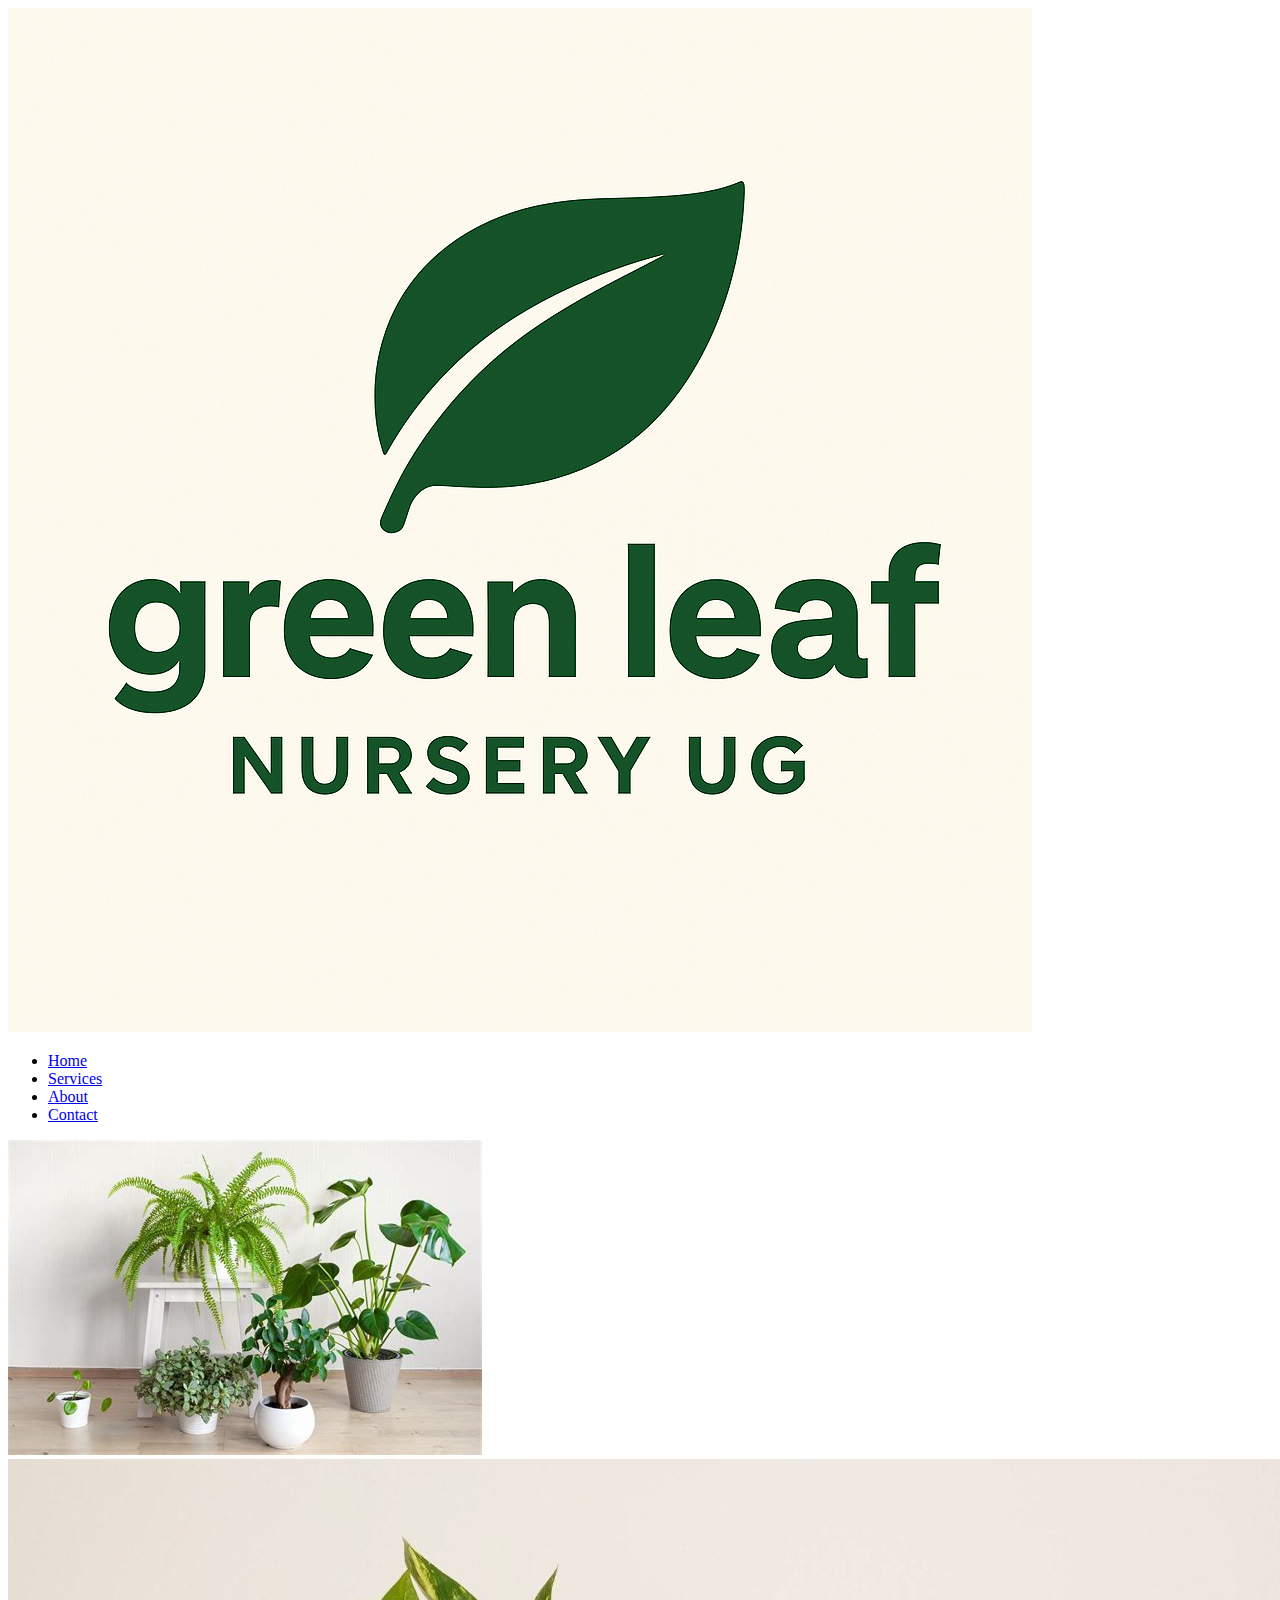
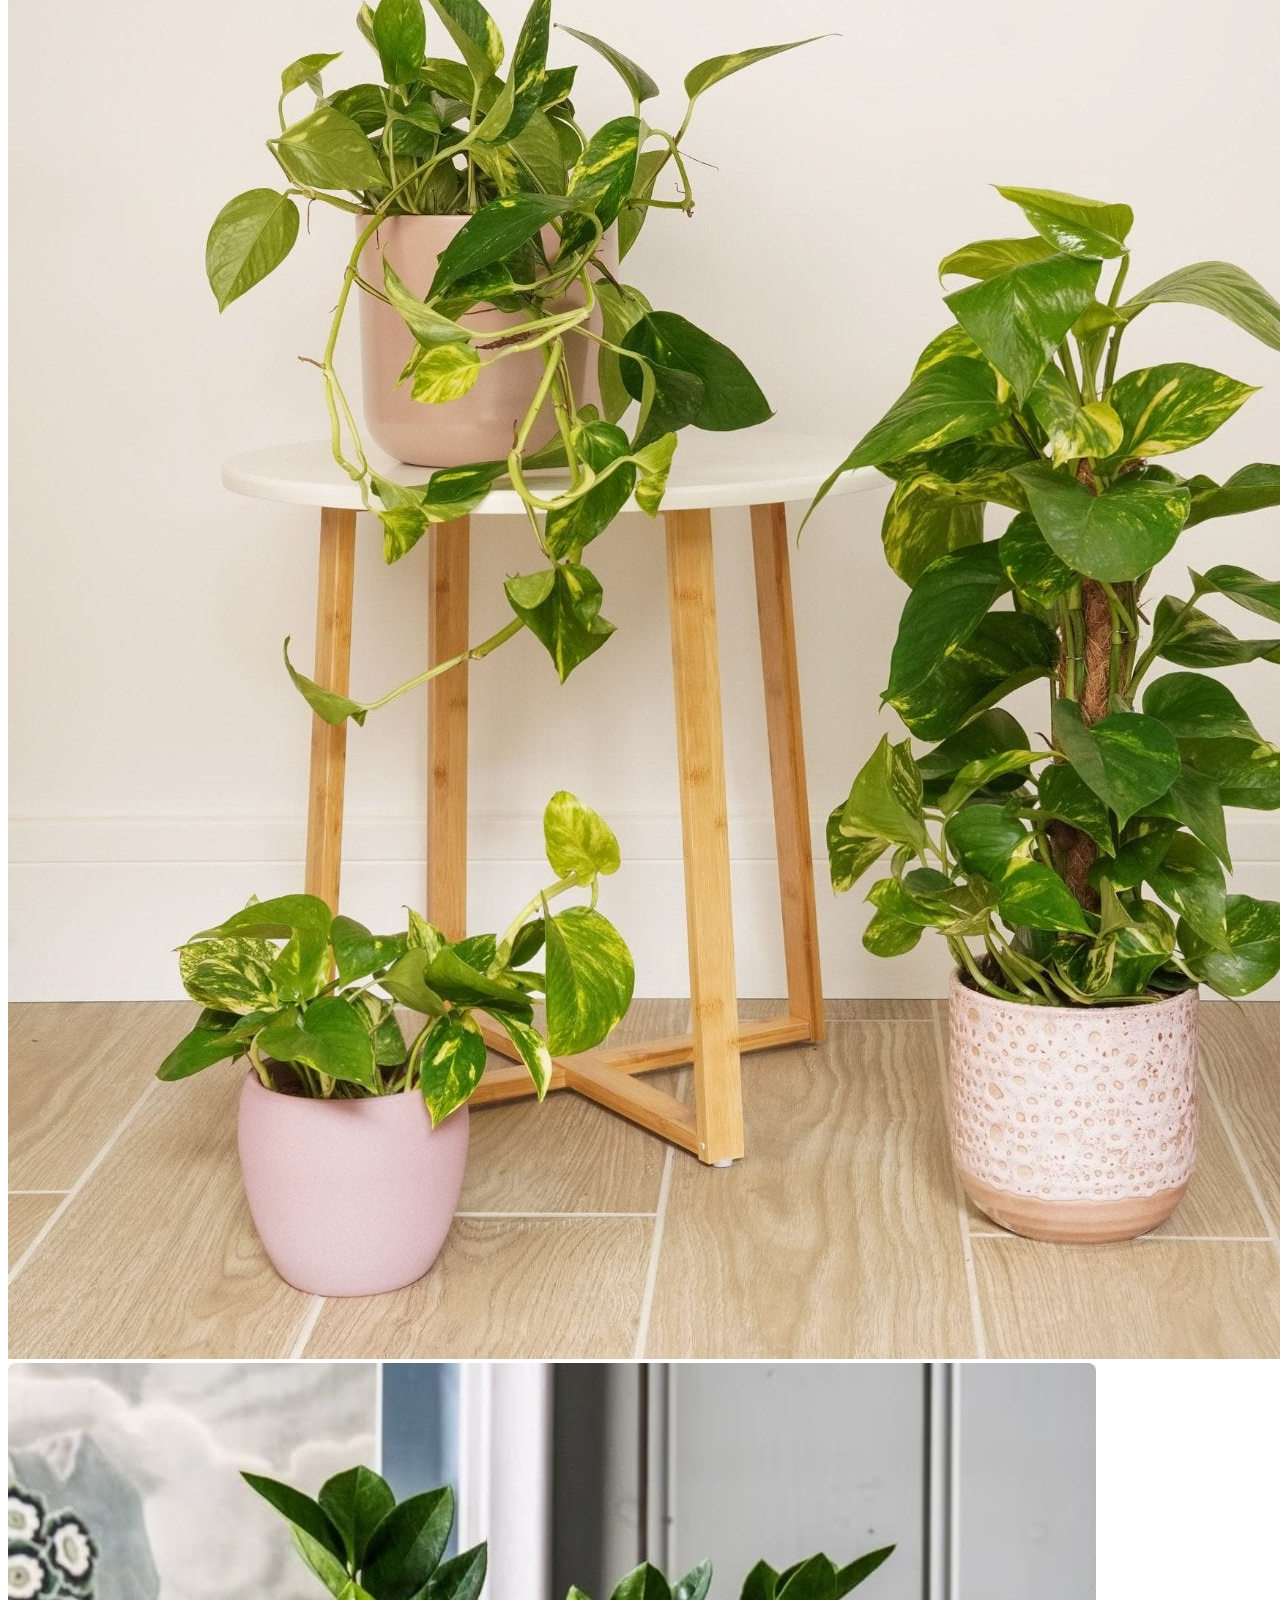
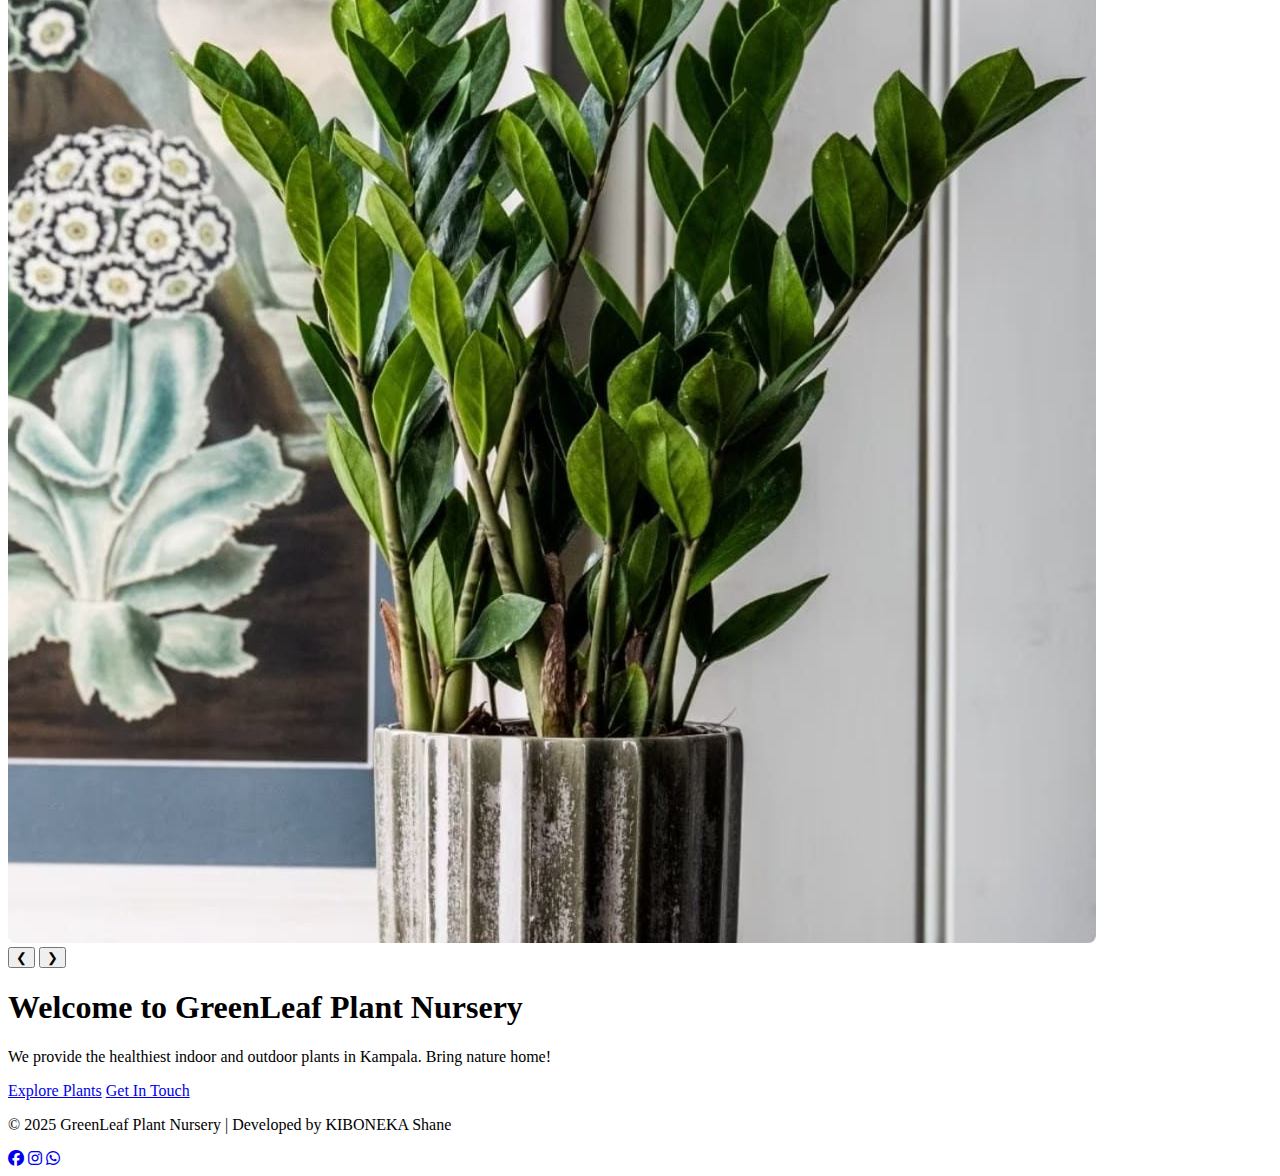
<file: index.html>
<!DOCTYPE html>
<html lang="en">
<head>
    <meta charset="UTF-8">
    <meta name="viewport" content="width=device-width, initial-scale=1.0">
    <title>GreenLeaf Plant Nursery | Home</title>
    <link rel="stylesheet" href="styles/style.css">
    <link rel="stylesheet" href="https://cdnjs.cloudflare.com/ajax/libs/font-awesome/6.5.0/css/all.min.css">
</head>
<body>
    <header>
        <div class="container">
            <img src="images/logo.png" alt="GreenLeaf Logo" class="logo">
            <nav>
                <ul>
                    <li><a href="index.html" class="active">Home</a></li>
                    <li><a href="services.html">Services</a></li>
                    <li><a href="about.html">About</a></li>
                    <li><a href="contact.html">Contact</a></li>
                </ul>
            </nav>
        </div>
    </header>

    <main>
        <!-- Image Slider -->
        <section class="slider">
            <div class="slides">
                <img src="images/slider1.jpg" alt="Slide 1" class="active">
                <img src="images/slider2.jpg" alt="Slide 2">
                <img src="images/slider3.jpg" alt="Slide 3">
            </div>
            <button class="prev">&#10094;</button>
            <button class="next">&#10095;</button>
        </section>

        <section class="welcome container">
            <h1>Welcome to GreenLeaf Plant Nursery</h1>
            <p>We provide the healthiest indoor and outdoor plants in Kampala. Bring nature home!</p>
            <a href="services.html" class="cta-btn">Explore Plants</a>
            <a href="contact.html" class="cta-btn secondary">Get In Touch</a>
        </section>
    </main>

    <footer>
        <div class="container">
            <p>© 2025 GreenLeaf Plant Nursery | Developed by KIBONEKA Shane</p>
            <div class="social">
                <a href="#"><i class="fab fa-facebook"></i></a>
                <a href="#"><i class="fab fa-instagram"></i></a>
                <a href="#"><i class="fab fa-whatsapp"></i></a>
            </div>
        </div>
    </footer>

    <script src="script.js"></script>
</body>
</html>
</file>
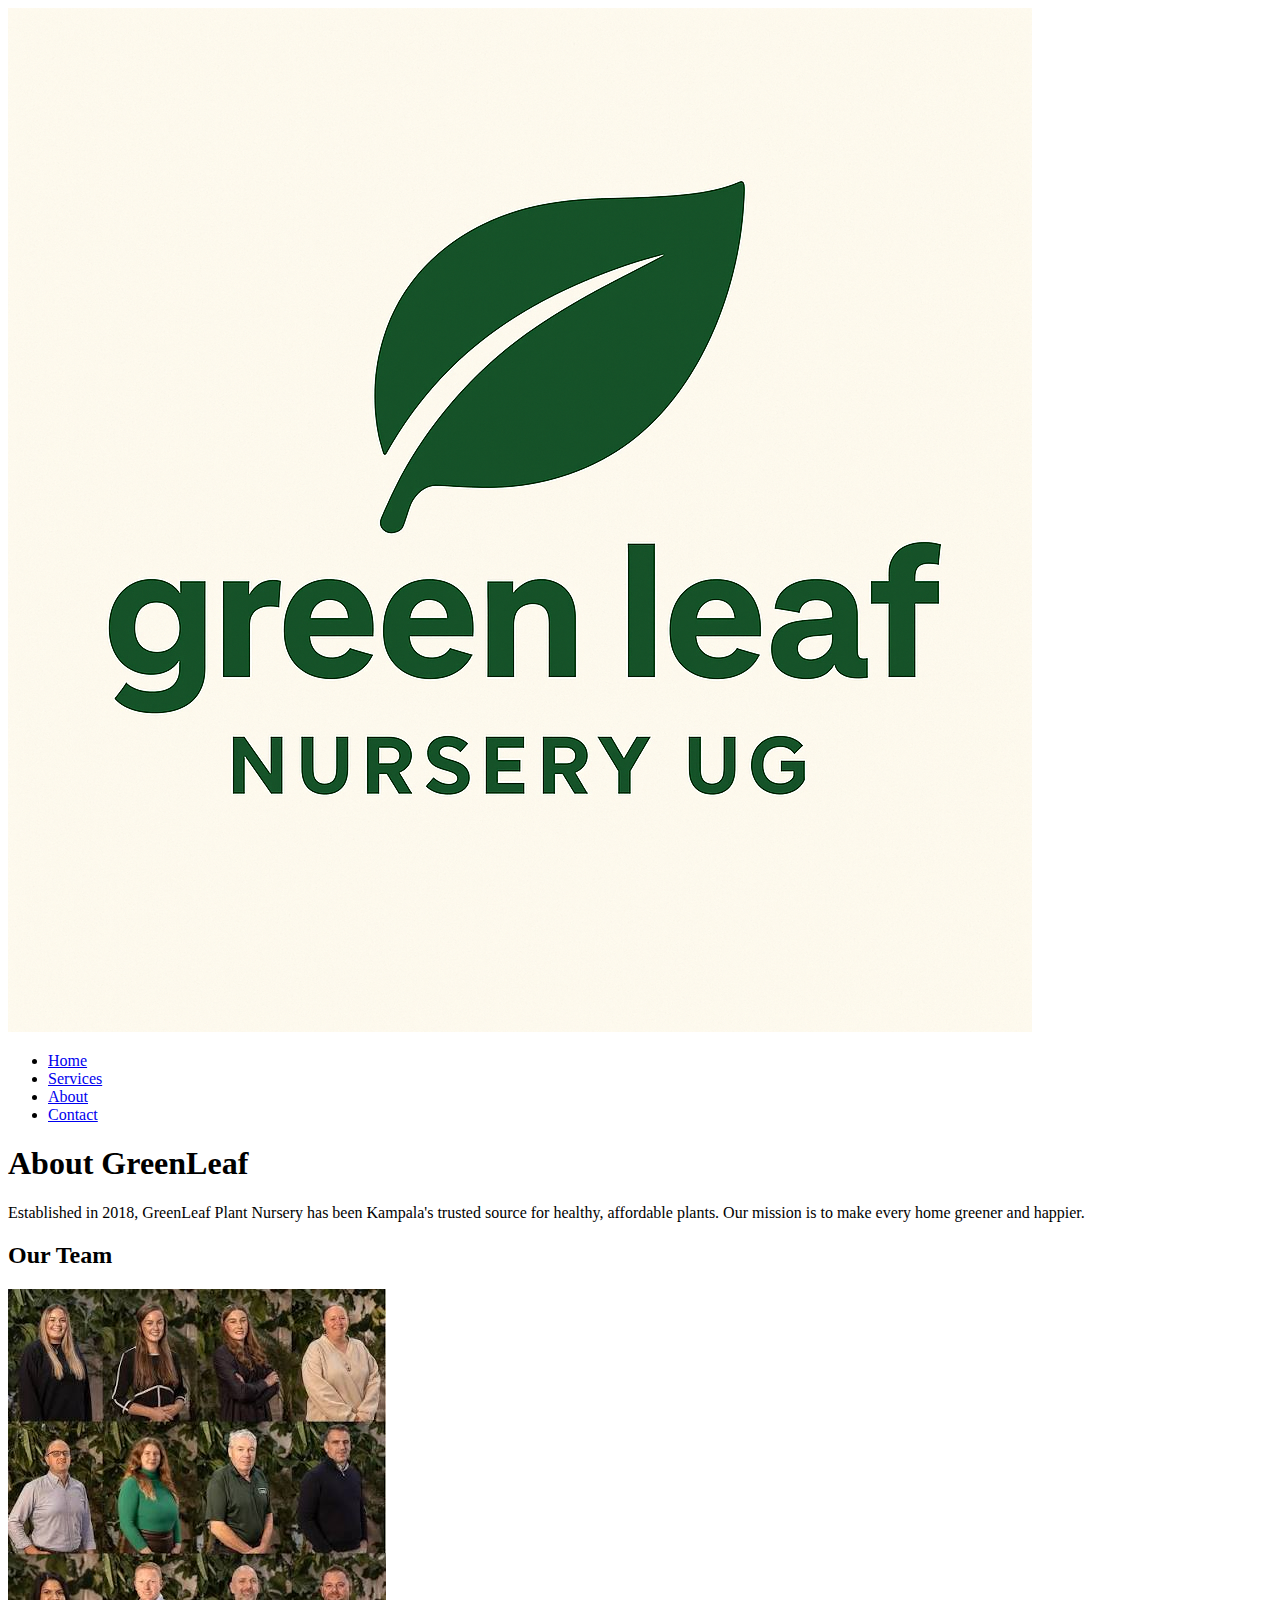
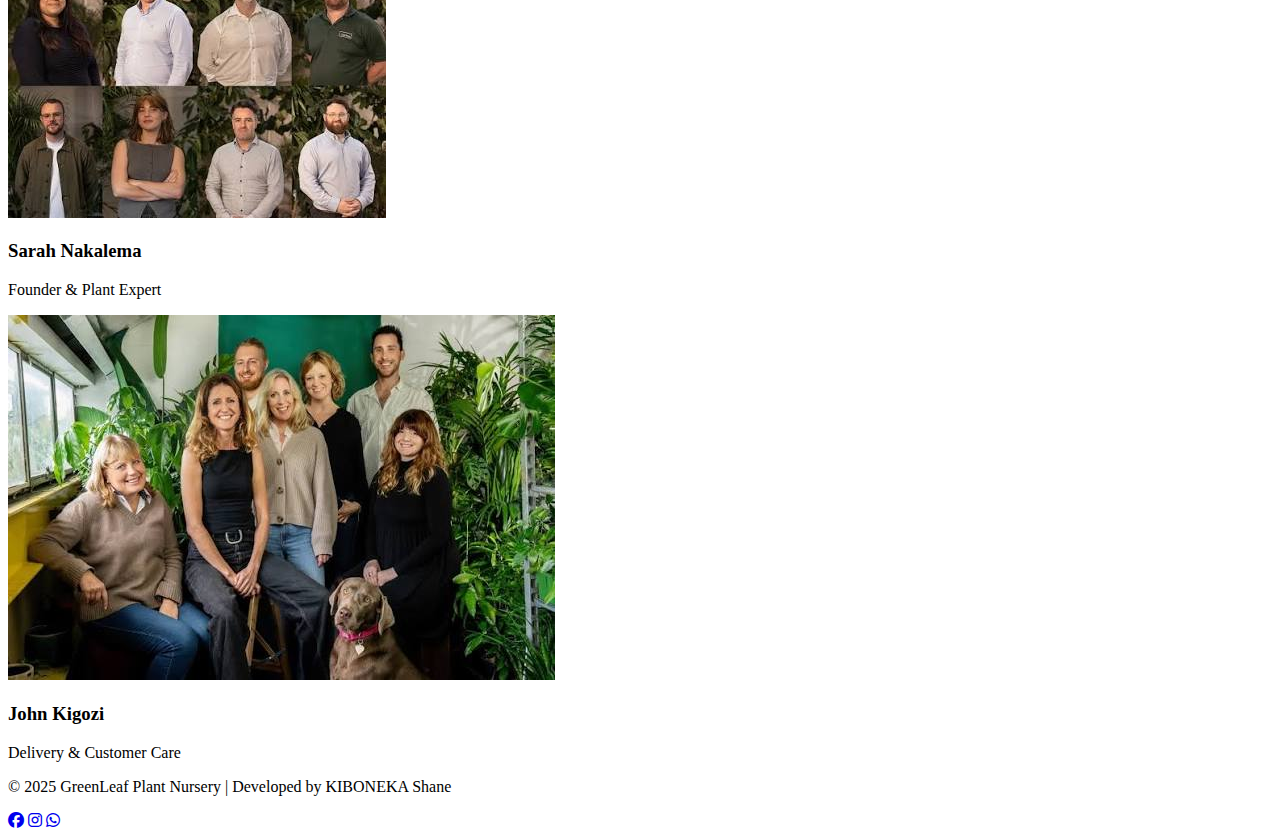
<file: about.html>
<!DOCTYPE html>
<html lang="en">
<head>
    <meta charset="UTF-8">
    <meta name="viewport" content="width=device-width, initial-scale=1.0">
    <title>About Us | GreenLeaf Plant Nursery</title>
    <link rel="stylesheet" href="styles/style.css">
    <link rel="stylesheet" href="https://cdnjs.cloudflare.com/ajax/libs/font-awesome/6.5.0/css/all.min.css">
</head>
<body>
    <header>
        <div class="container">
            <img src="images/logo.png" alt="Logo" class="logo">
            <nav>
                <ul>
                    <li><a href="index.html">Home</a></li>
                    <li><a href="services.html">Services</a></li>
                    <li><a href="about.html" class="active">About</a></li>
                    <li><a href="contact.html">Contact</a></li>
                </ul>
            </nav>
        </div>
    </header>

    <main class="container">
        <h1>About GreenLeaf</h1>
        <p>Established in 2018, GreenLeaf Plant Nursery has been Kampala's trusted source for healthy, affordable plants. Our mission is to make every home greener and happier.</p>
        
        <h2>Our Team</h2>
        <div class="team">
            <div class="team-member">
                <img src="images/team1.jpg" alt="Sarah">
                <h3>Sarah Nakalema</h3>
                <p>Founder & Plant Expert</p>
            </div>
            <div class="team-member">
                <img src="images/team2.jpg" alt="John">
                <h3>John Kigozi</h3>
                <p>Delivery & Customer Care</p>
            </div>
        </div>
    </main>

    <footer>
        <div class="container">
            <p>© 2025 GreenLeaf Plant Nursery | Developed by KIBONEKA Shane</p>
            <div class="social">
                <a href="#"><i class="fab fa-facebook"></i></a>
                <a href="#"><i class="fab fa-instagram"></i></a>
                <a href="#"><i class="fab fa-whatsapp"></i></a>
            </div>
        </div>
    </footer>
</body>
</html>
</file>
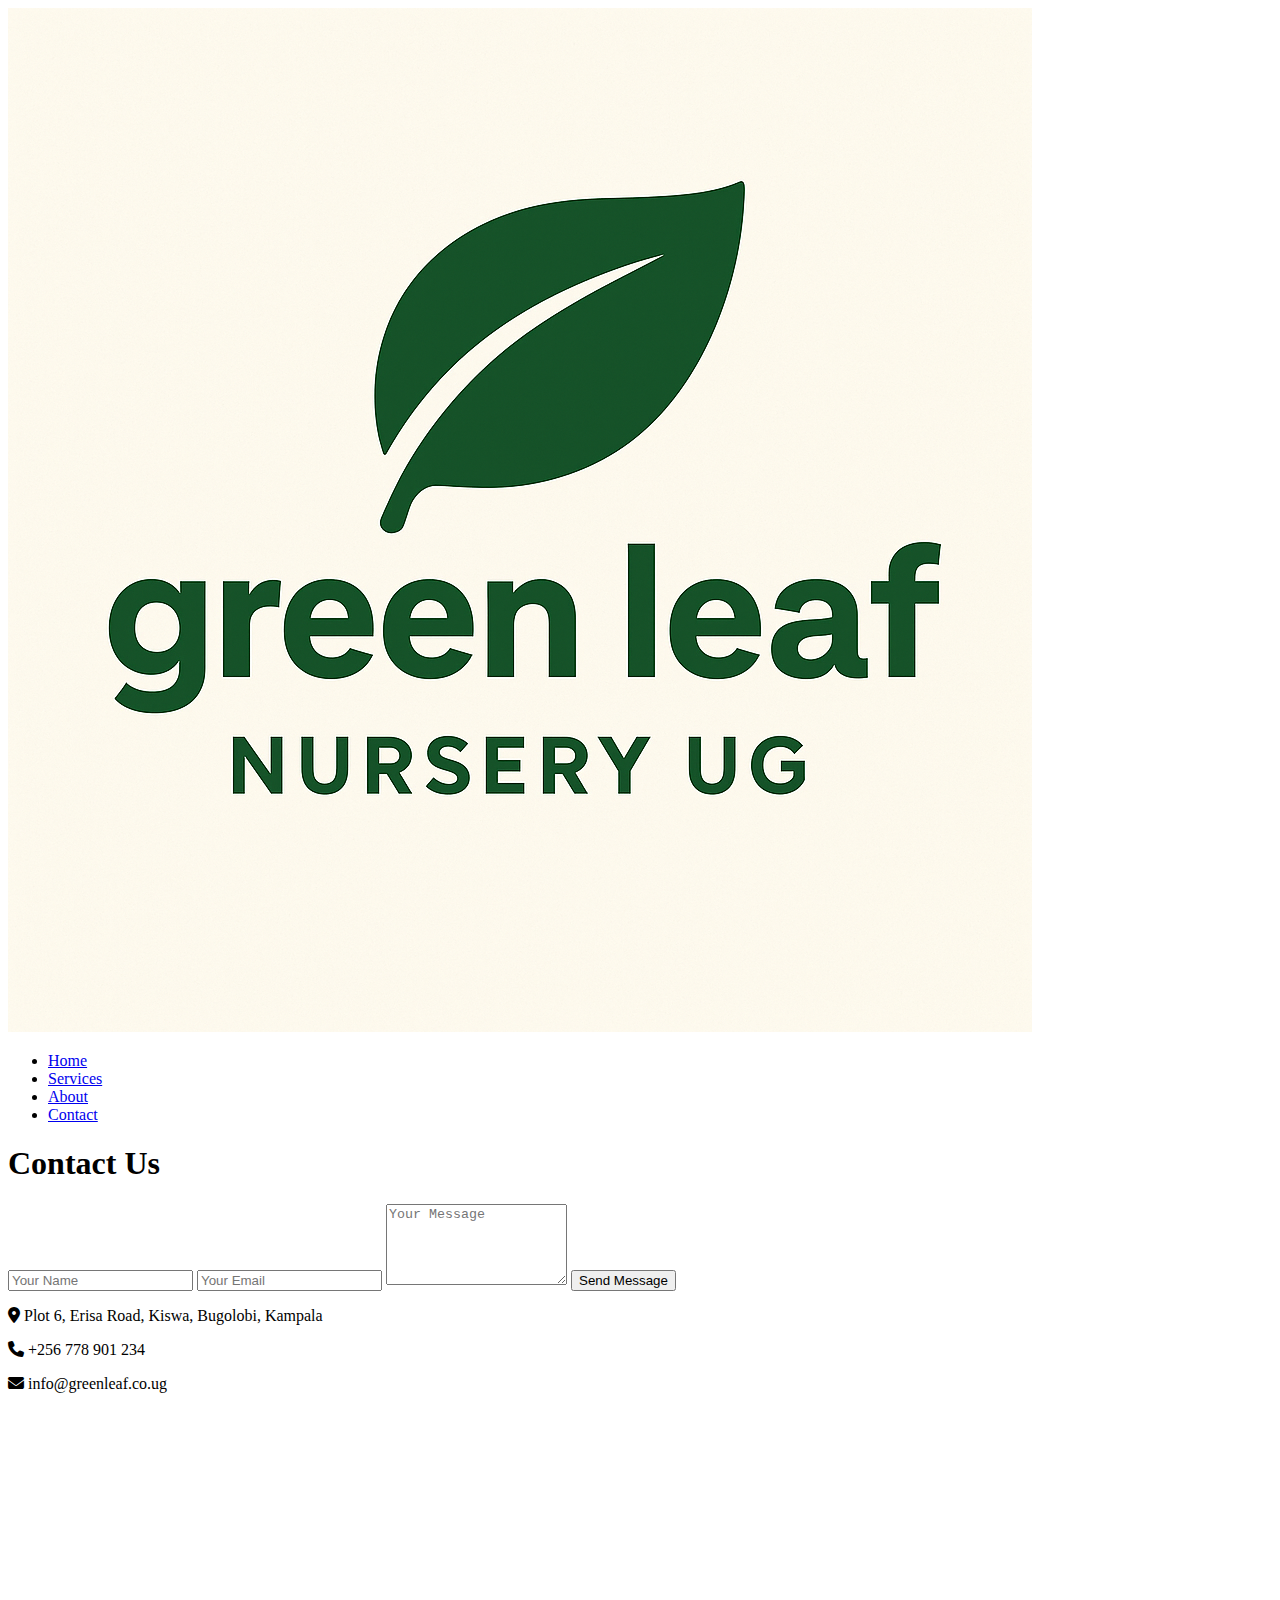
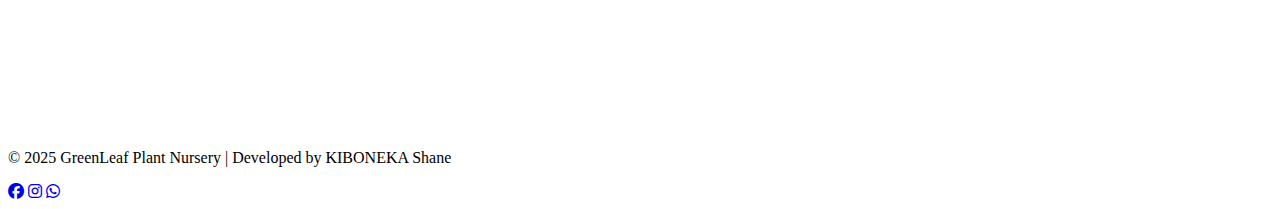
<file: contact.html>
<!DOCTYPE html>
<html lang="en">
<head>
    <meta charset="UTF-8">
    <meta name="viewport" content="width=device-width, initial-scale=1.0">
    <title>Contact | GreenLeaf Plant Nursery</title>
    <link rel="stylesheet" href="styles/style.css">
    <link rel="stylesheet" href="https://cdnjs.cloudflare.com/ajax/libs/font-awesome/6.5.0/css/all.min.css">
</head>
<body>
    <header>
        <div class="container">
            <img src="images/logo.png" alt="Logo" class="logo">
            <nav>
                <ul>
                    <li><a href="index.html">Home</a></li>
                    <li><a href="services.html">Services</a></li>
                    <li><a href="about.html">About</a></li>
                    <li><a href="contact.html" class="active">Contact</a></li>
                </ul>
            </nav>
        </div>
    </header>

    <main class="container">
        <h1>Contact Us</h1>
        <div class="contact-grid">
            <div class="contact-form">
                <form>
                    <input type="text" placeholder="Your Name" required>
                    <input type="email" placeholder="Your Email" required>
                    <textarea placeholder="Your Message" rows="5" required></textarea>
                    <button type="submit" class="cta-btn">Send Message</button>
                </form>
            </div>
            <div class="contact-info">
                <p><i class="fas fa-map-marker-alt"></i> Plot 6, Erisa Road, Kiswa, Bugolobi, Kampala</p>
                <p><i class="fas fa-phone"></i> +256 778 901 234</p>
                <p><i class="fas fa-envelope"></i> info@greenleaf.co.ug</p>
                
                <iframe src="https://www.google.com/maps/embed?pb=!1m18!1m12!1m3!1d3989.492!2d32.6201!3d0.3149!2m3!1f0!2f0!3f0!3m2!1i1024!2i768!4f13.1!3m3!1m2!1s0x0%3A0x0!2zMMKwMTgnNTMuNyJOIDMywrAzNycxMC4zIkU!5e0!3m2!1sen!2sug!4v1733021567890" width="100%" height="300" style="border:0; margin-top:20px;" allowfullscreen="" loading="lazy"></iframe>
            </div>
        </div>
    </main>

    <footer>
        <div class="container">
            <p>© 2025 GreenLeaf Plant Nursery | Developed by KIBONEKA Shane</p>
            <div class="social">
                <a href="#"><i class="fab fa-facebook"></i></a>
                <a href="#"><i class="fab fa-instagram"></i></a>
                <a href="#"><i class="fab fa-whatsapp"></i></a>
            </div>
        </div>
    </footer>
</body>
</html>
</file>
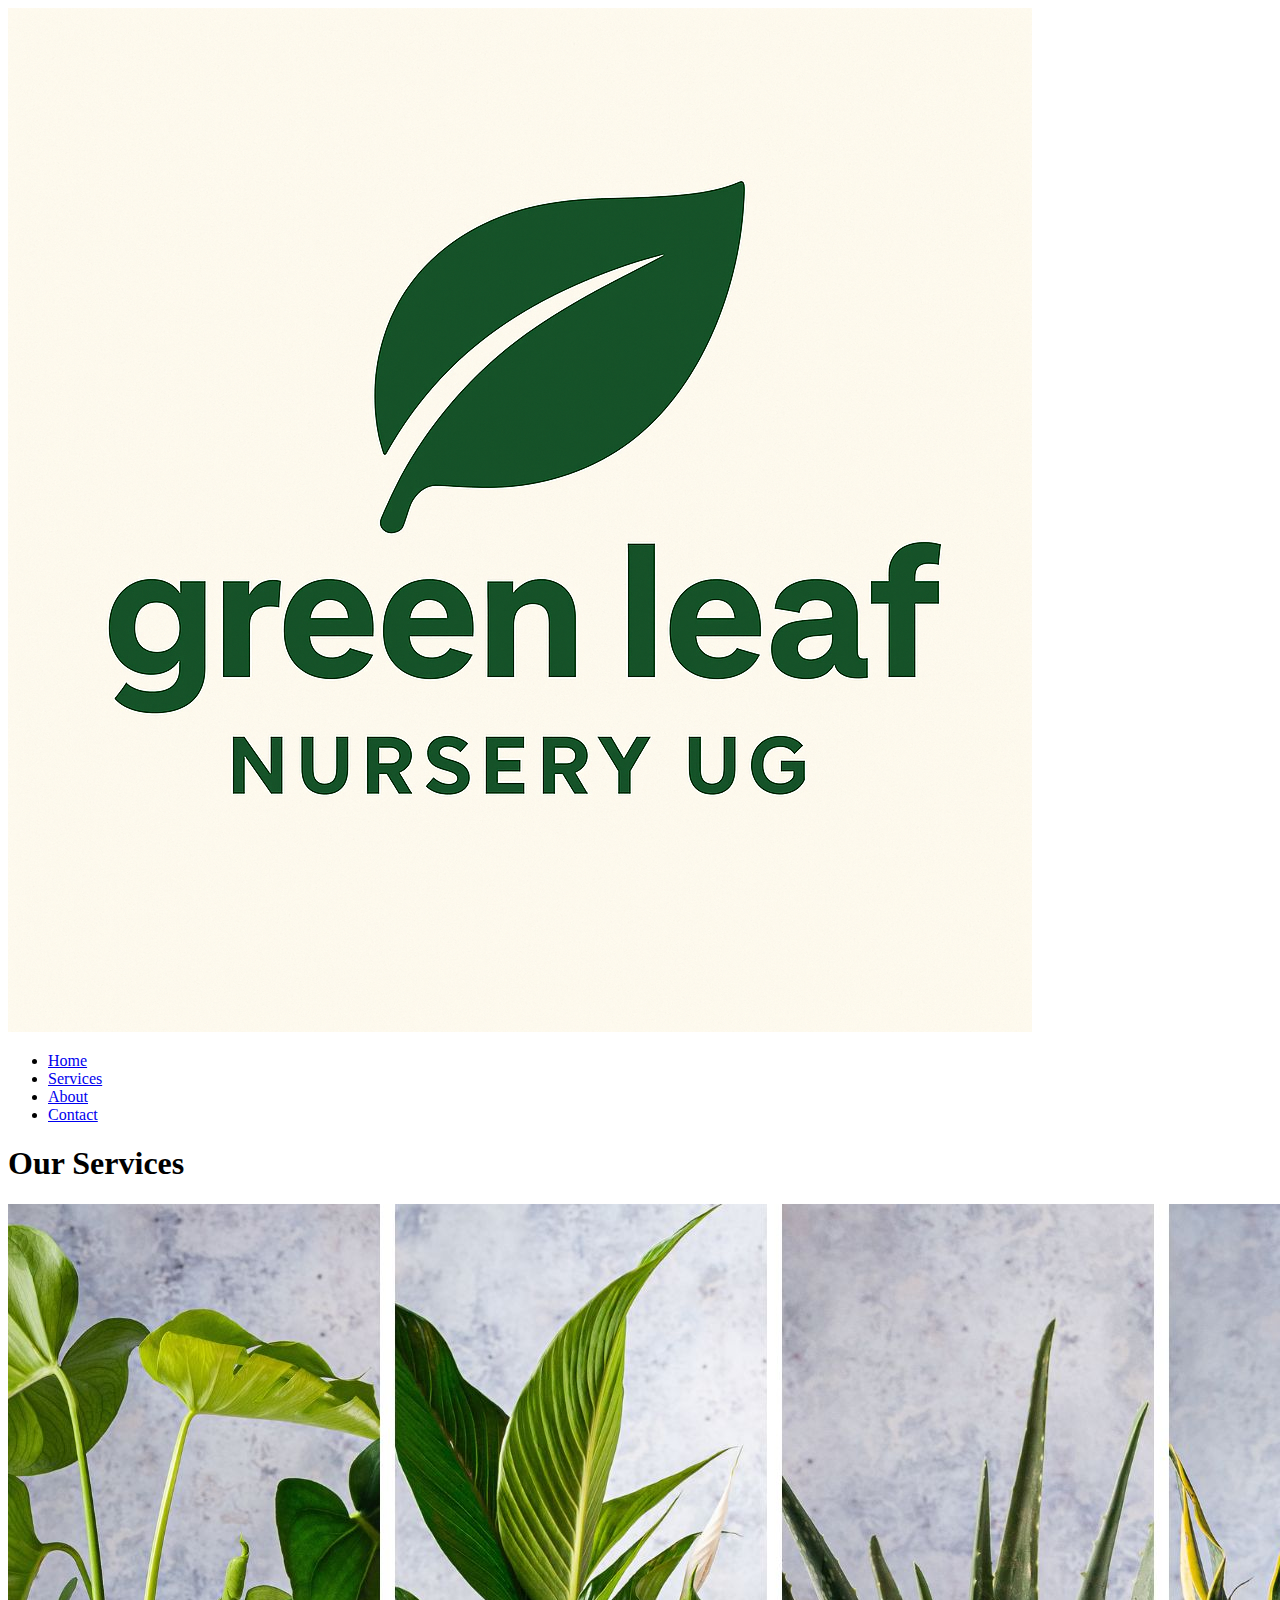
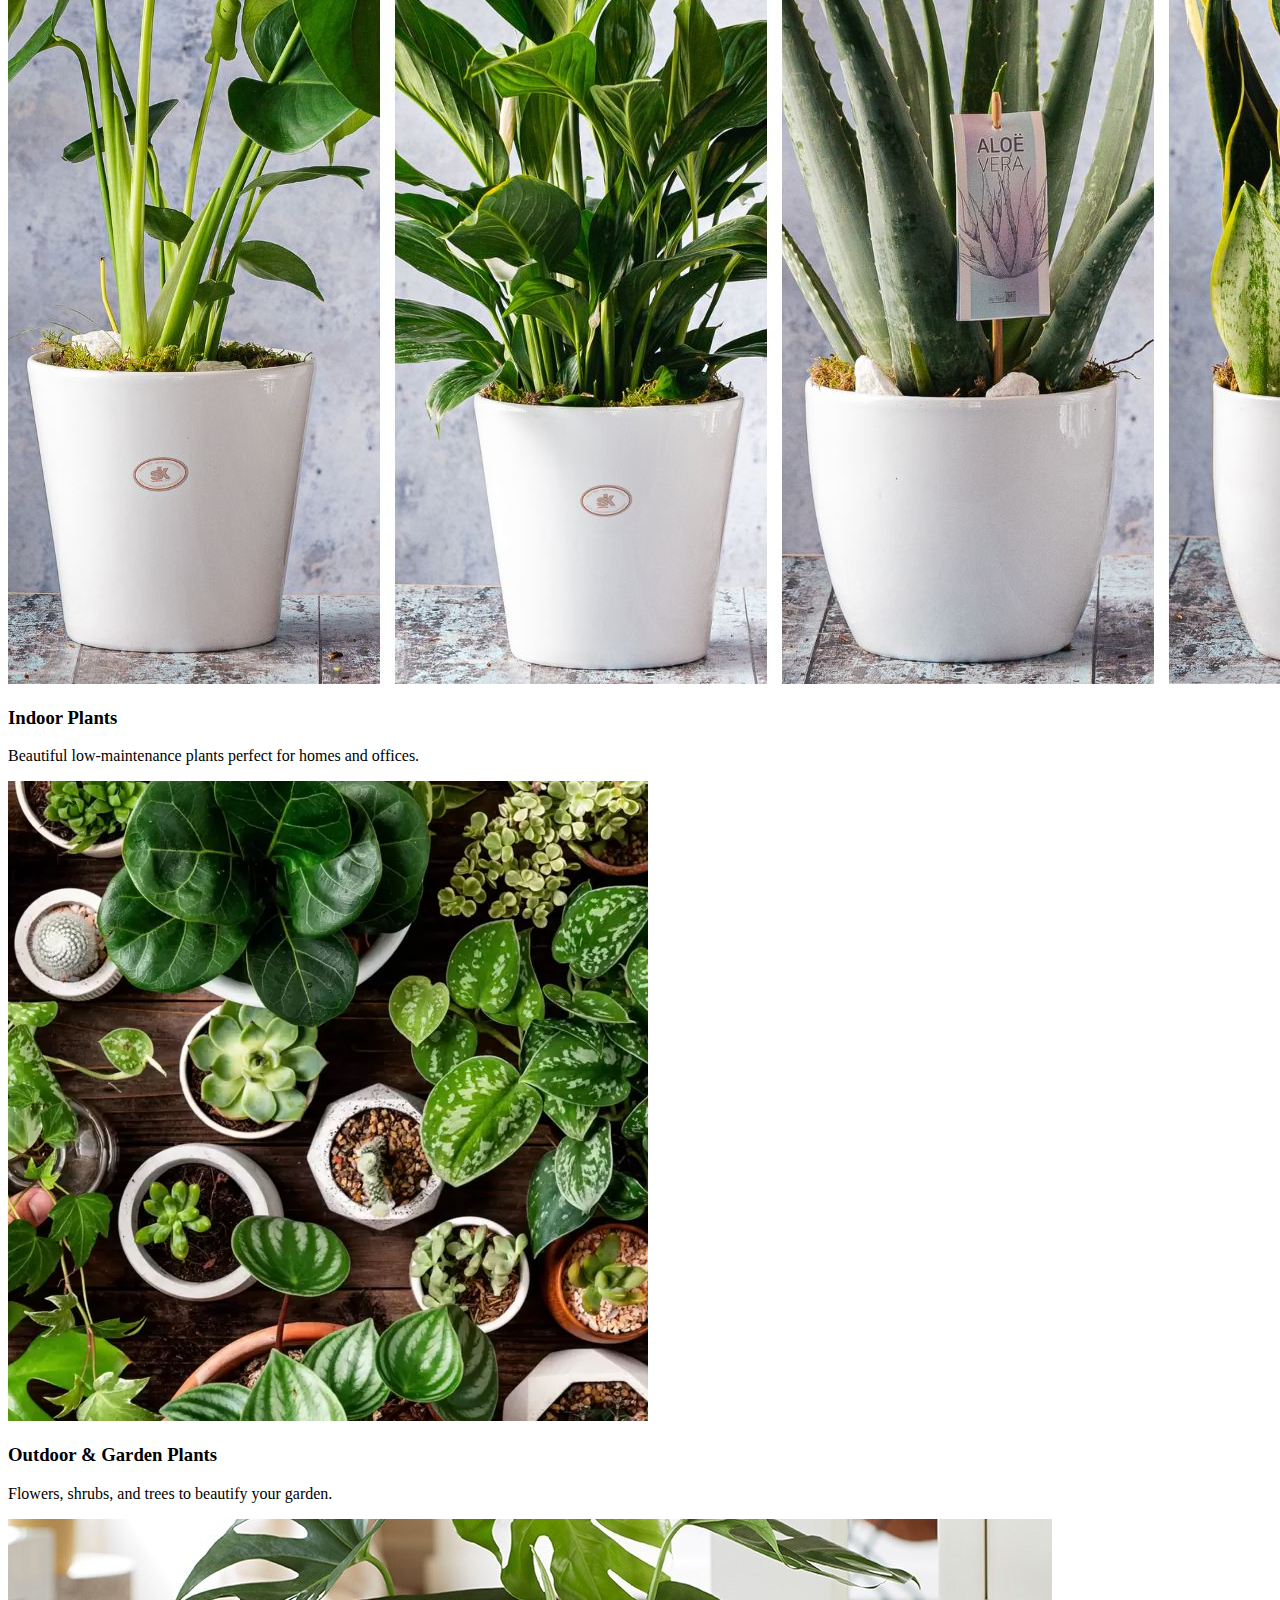
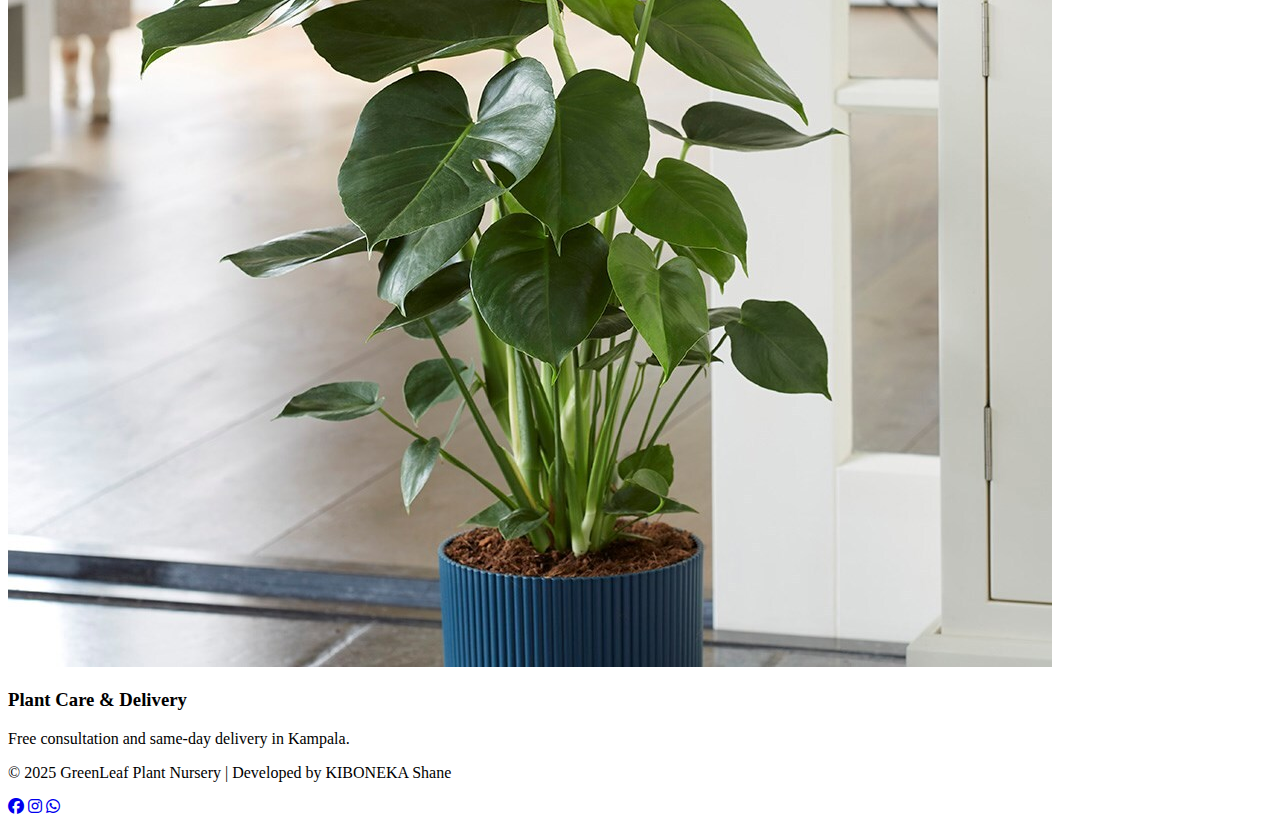
<file: services.html>
<!DOCTYPE html>
<html lang="en">
<head>
    <meta charset="UTF-8">
    <meta name="viewport" content="width=device-width, initial-scale=1.0">
    <title>Services | GreenLeaf Plant Nursery</title>
    <link rel="stylesheet" href="styles/style.css">
    <link rel="stylesheet" href="https://cdnjs.cloudflare.com/ajax/libs/font-awesome/6.5.0/css/all.min.css">
</head>
<body>
    <header>
        <div class="container">
            <img src="images/logo.png" alt="Logo" class="logo">
            <nav>
                <ul>
                    <li><a href="index.html">Home</a></li>
                    <li><a href="services.html" class="active">Services</a></li>
                    <li><a href="about.html">About</a></li>
                    <li><a href="contact.html">Contact</a></li>
                </ul>
            </nav>
        </div>
    </header>

    <main class="container">
        <h1>Our Services</h1>
        <div class="services-grid">
            <div class="service-card">
                <img src="images/plant1.jpg" alt="Indoor Plants">
                <h3>Indoor Plants</h3>
                <p>Beautiful low-maintenance plants perfect for homes and offices.</p>
            </div>
            <div class="service-card">
                <img src="images/plant2.jpg" alt="Outdoor Plants">
                <h3>Outdoor & Garden Plants</h3>
                <p>Flowers, shrubs, and trees to beautify your garden.</p>
            </div>
            <div class="service-card">
                <img src="images/plant3.jpg" alt="Plant Care">
                <h3>Plant Care & Delivery</h3>
                <p>Free consultation and same-day delivery in Kampala.</p>
            </div>
        </div>
    </main>

    <footer>
        <div class="container">
            <p>© 2025 GreenLeaf Plant Nursery | Developed by KIBONEKA Shane</p>
            <div class="social">
                <a href="#"><i class="fab fa-facebook"></i></a>
                <a href="#"><i class="fab fa-instagram"></i></a>
                <a href="#"><i class="fab fa-whatsapp"></i></a>
            </div>
        </div>
    </footer>
</body>
</html>
</file>
<file: styles/style.css>

</file>
